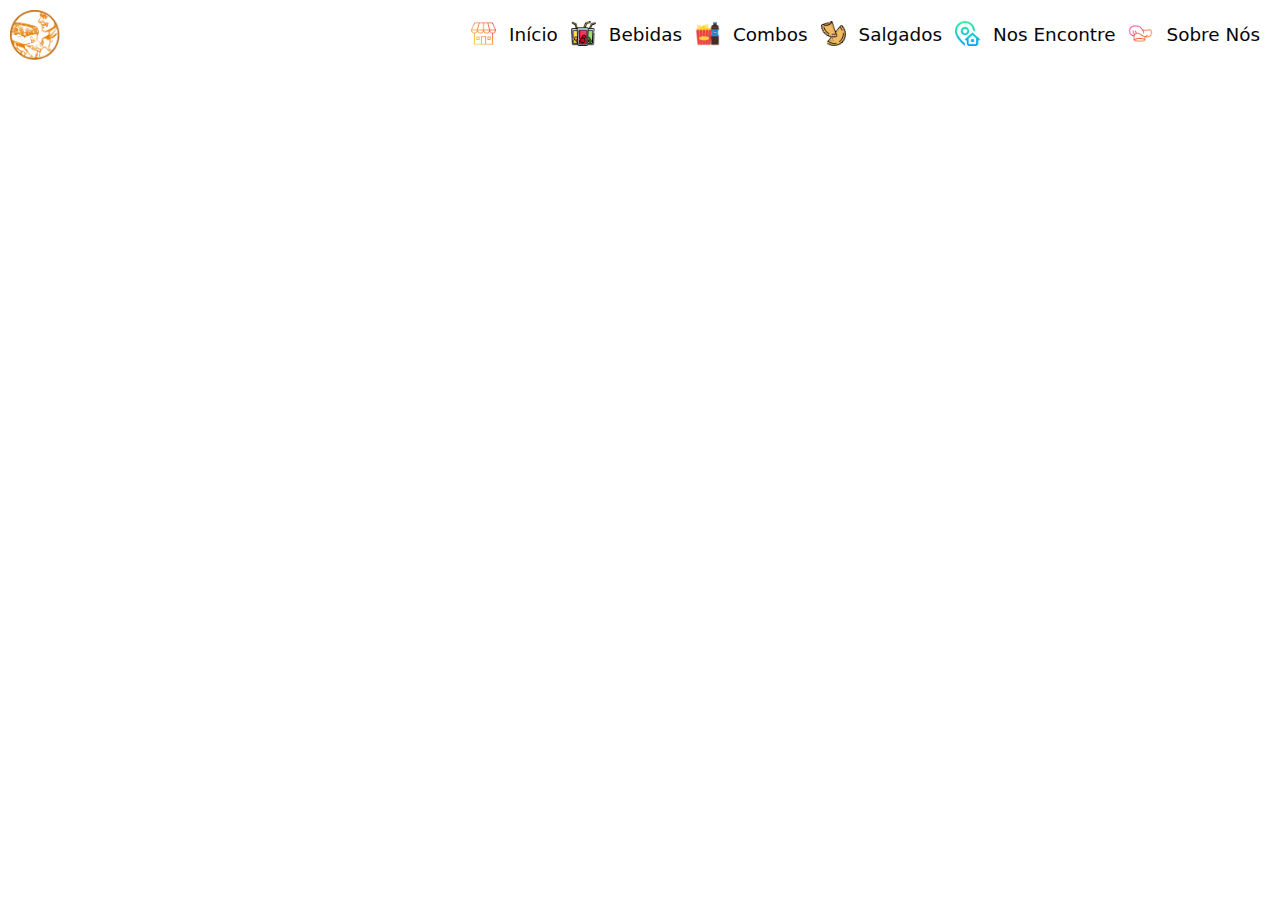
<file: SRC/cardProdutos/card2.html>
<!DOCTYPE html>
<html lang="en">
<head>
    <meta charset="UTF-8">
    <meta http-equiv="X-UA-Compatible" content="IE=edge">
    <meta name="viewport" content="width=device-width, initial-scale=1.0">

    <link rel="stylesheet" href="/index.html">





    <link rel="stylesheet" href="/SRC/CSS/reset.css">
    <link rel="stylesheet" href="/SRC/CSS/about.css">
    <link rel="stylesheet" href="/SRC/CSS/bebidas.css">
    <link rel="stylesheet" href="/SRC/CSS/combos.css">
    <link rel="stylesheet" href="/SRC/CSS/contatos.css">
    <link rel="stylesheet" href="/SRC/CSS/doces.css">
    <link rel="stylesheet" href="/SRC/CSS/produtos.css">
    <link rel="stylesheet" href="/SRC/CSS/carousel.css">
    <link rel="stylesheet" href="/SRC/CSS/salgados.css">
    <link rel="stylesheet" href="/SRC/CSS/style.css">


    <link rel="import" href="/SRC/cardProdutos/card1.html">
    <link rel="import" href="/SRC/cardProdutos/card2.html">
    <link rel="import" href="/SRC/cardProdutos/card3.html">
    <link rel="import" href="/SRC/cardProdutos/card4.html">
    <link rel="import" href="/SRC/cardProdutos/card5.html">
    <link rel="import" href="/SRC/cardProdutos/card6.html">
    <link rel="import" href="/SRC/cardProdutos/card7.html">
    <link rel="import" href="/SRC/cardProdutos/card8.html">
    <link rel="import" href="/SRC/cardProdutos/card9.html">


    <link rel="import" href="/SRC/HTML/about.html">
    <link rel="import" href="/SRC/HTML/bebidas.html">
    <link rel="import" href="/SRC/HTML/combos.html">
    <link rel="import" href="/SRC/HTML/contatos.html">
    <link rel="import" href="/SRC/HTML/doces.html">
    <link rel="import" href="/SRC/HTML/produtos.html">
    <link rel="import" href="/SRC/HTML/salgados.html">

    <title>
        Padaria Do Roque
    </title>

</head>
<body>
    <header>
        <nav class="nav-bar">
            <div class="logo">
                <img src="/SRC/IMG/logoSemTexto.png" alt="">
            </div>
            <div class="nav-list">
                <ul>
                    <li class="nav-item">
                        <div>
                            <img src="/SRC/IMG/home.png" alt="">
                        </div>
                        <div>
                            <a href="/index.html" class="nav-link">Início</a>
                        </div>
                    </li>
                    <li class="nav-item">

                        <div>
                            <img src="/SRC/IMG/bebidas.png" alt="">
                        </div>
                        <div>
                            <a href="/SRC/HTML/bebidas.html" class="nav-link">Bebidas</a>
                        </div>
                    </li>
                    <li class="nav-item">
                        <div>
                            <img src="/SRC/IMG/Instasize Background Remover.png" alt="">
                        </div>
                        <div>
                            <a href="/SRC/HTML/combos.html" class="nav-link">Combos</a>
                        </div>
                    </li>
                    <li class="nav-item">
                        <div>
                            <img src="/SRC/IMG/salgado.png" alt="">
                        </div>
                        <div>
                            <a href="/SRC/HTML/salgados.html" class="nav-link">Salgados</a>
                        </div>
                    </li>
                    <li class="nav-item">
                        <div>
                            <img src="/SRC/IMG/contatos.png" alt="">
                        </div>
                        <div>
                            <a href="/SRC/HTML/contatos.html" class="nav-link">Nos Encontre</a>
                        </div>
                    </li>
                    <li class="nav-item">
                        <div>
                            <img src="/SRC/IMG/prod.png" alt="">
                        </div>
                        <div>
                            <a href="/SRC/HTML/about.html" class="nav-link">Sobre Nós</a>
                        </div>
                    </li>
                </ul>
            </div>
            <div class="mobile-menu-icon">
                <button onclick="menuShow()">
                    <img class="icon" src="/SRC/IMG/menu.png" alt="">
                </button>
            </div>
        </nav>



        <div class="mobile-menu">
            <ul>
                <li class="nav-item">
                    <div class="menuflexitem">
                        <div>
                            <img src="/SRC/IMG/home.png" alt="">
                        </div>
                        <div>
                            <a href="/index.html" class="nav-link">Início</a>
                        </div>
                    </div>
                </li>
                <li class="nav-item">
                    <div class="menuflexitem">

                        <div>
                            <img src="/SRC/IMG/bebidas.png" alt="">
                        </div>
                        <div>
                            <a href="/SRC/HTML/bebidas.html" class="nav-link">Bebidas</a>
                        </div>
                    </div>
                </li>
                <li class="nav-item">
                    <div class="menuflexitem">

                        <div>
                            <img src="/SRC/IMG/Instasize Background Remover.png" alt="">
                        </div>
                        <div>
                            <a href="/SRC/HTML/combos.html" class="nav-link">Combos</a>
                        </div>
                    </div>
                </li>
                <li class="nav-item">
                    <div class="menuflexitem">
                        <div>
                            <img src="/SRC/IMG/salgado.png" alt="">
                        </div>
                        <div>
                            <a href="/SRC/HTML/salgados.html" class="nav-link">Salgados</a>
                        </div>
                    </div>
                </li>
                <li class="nav-item">
                    <div class="menuflexitem">
                        <div>
                            <img src="/SRC/IMG/contatos.png" alt="">
                        </div>
                        <div>
                            <a href="/SRC/HTML/contatos.htmlav-link">Nos Encontre</a>
                        </div>
                    </div>
                </li>
                <li class="nav-item">
                    <div class="menuflexitem">
                        <div>
                            <img src="/SRC/IMG/prod.png" alt="">
                        </div>
                        <div>
                            <a href="/SRC/HTML/about.html" class="nav-link">Sobre Nós</a>
                        </div>
                    </div>
                </li>
            </ul>

        </div>
    </header>
</body>
</html>
</file>
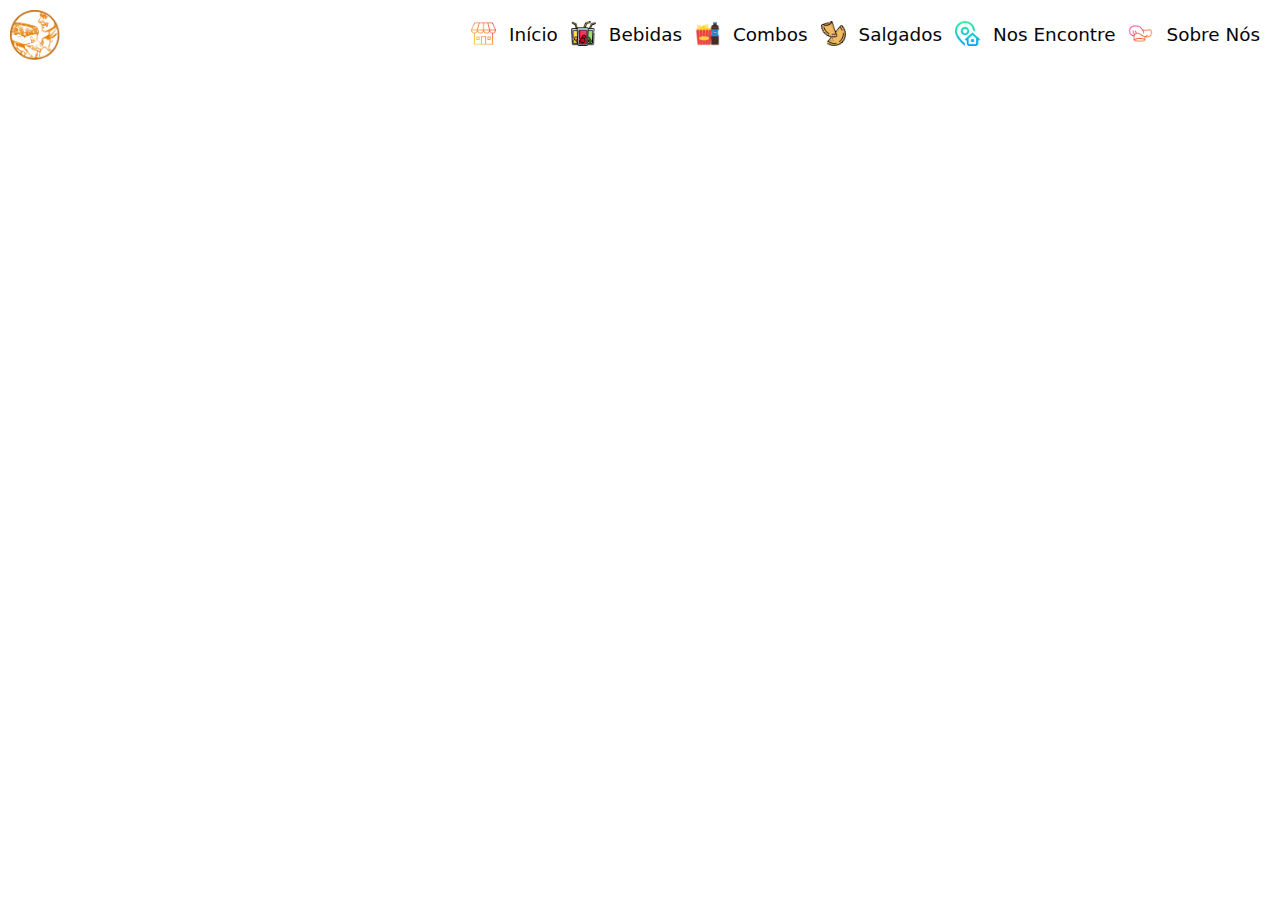
<file: SRC/cardProdutos/card3.html>
<!DOCTYPE html>
<html lang="en">
<head>
    <meta charset="UTF-8">
    <meta http-equiv="X-UA-Compatible" content="IE=edge">
    <meta name="viewport" content="width=device-width, initial-scale=1.0">




    <link rel="stylesheet" href="/index.html">


    <link rel="stylesheet" href="/SRC/CSS/reset.css">
    <link rel="stylesheet" href="/SRC/CSS/about.css">
    <link rel="stylesheet" href="/SRC/CSS/bebidas.css">
    <link rel="stylesheet" href="/SRC/CSS/combos.css">
    <link rel="stylesheet" href="/SRC/CSS/contatos.css">
    <link rel="stylesheet" href="/SRC/CSS/doces.css">
    <link rel="stylesheet" href="/SRC/CSS/produtos.css">
    <link rel="stylesheet" href="/SRC/CSS/carousel.css">
    <link rel="stylesheet" href="/SRC/CSS/salgados.css">
    <link rel="stylesheet" href="/SRC/CSS/style.css">


    <link rel="import" href="/SRC/cardProdutos/card1.html">
    <link rel="import" href="/SRC/cardProdutos/card2.html">
    <link rel="import" href="/SRC/cardProdutos/card3.html">
    <link rel="import" href="/SRC/cardProdutos/card4.html">
    <link rel="import" href="/SRC/cardProdutos/card5.html">
    <link rel="import" href="/SRC/cardProdutos/card6.html">
    <link rel="import" href="/SRC/cardProdutos/card7.html">
    <link rel="import" href="/SRC/cardProdutos/card8.html">
    <link rel="import" href="/SRC/cardProdutos/card9.html">


    <link rel="import" href="/SRC/HTML/about.html">
    <link rel="import" href="/SRC/HTML/bebidas.html">
    <link rel="import" href="/SRC/HTML/combos.html">
    <link rel="import" href="/SRC/HTML/contatos.html">
    <link rel="import" href="/SRC/HTML/doces.html">
    <link rel="import" href="/SRC/HTML/produtos.html">
    <link rel="import" href="/SRC/HTML/salgados.html">

    <title>
        Padaria Do Roque
    </title>

</head>
<body>
    <header>
        <nav class="nav-bar">
            <div class="logo">
                <img src="/SRC/IMG/logoSemTexto.png" alt="">
            </div>
            <div class="nav-list">
                <ul>
                    <li class="nav-item">
                        <div>
                            <img src="/SRC/IMG/home.png" alt="">
                        </div>
                        <div>
                            <a href="/index.html" class="nav-link">Início</a>
                        </div>
                    </li>
                    <li class="nav-item">

                        <div>
                            <img src="/SRC/IMG/bebidas.png" alt="">
                        </div>
                        <div>
                            <a href="/SRC/HTML/bebidas.html" class="nav-link">Bebidas</a>
                        </div>
                    </li>
                    <li class="nav-item">
                        <div>
                            <img src="/SRC/IMG/Instasize Background Remover.png" alt="">
                        </div>
                        <div>
                            <a href="/SRC/HTML/combos.html" class="nav-link">Combos</a>
                        </div>
                    </li>
                    <li class="nav-item">
                        <div>
                            <img src="/SRC/IMG/salgado.png" alt="">
                        </div>
                        <div>
                            <a href="/SRC/HTML/salgados.html" class="nav-link">Salgados</a>
                        </div>
                    </li>
                    <li class="nav-item">
                        <div>
                            <img src="/SRC/IMG/contatos.png" alt="">
                        </div>
                        <div>
                            <a href="/SRC/HTML/contatos.html" class="nav-link">Nos Encontre</a>
                        </div>
                    </li>
                    <li class="nav-item">
                        <div>
                            <img src="/SRC/IMG/prod.png" alt="">
                        </div>
                        <div>
                            <a href="/SRC/HTML/about.html" class="nav-link">Sobre Nós</a>
                        </div>
                    </li>
                </ul>
            </div>
            <div class="mobile-menu-icon">
                <button onclick="menuShow()">
                    <img class="icon" src="/SRC/IMG/menu.png" alt="">
                </button>
            </div>
        </nav>



        <div class="mobile-menu">
            <ul>
                <li class="nav-item">
                    <div class="menuflexitem">
                        <div>
                            <img src="/SRC/IMG/home.png" alt="">
                        </div>
                        <div>
                            <a href="/index.html" class="nav-link">Início</a>
                        </div>
                    </div>
                </li>
                <li class="nav-item">
                    <div class="menuflexitem">

                        <div>
                            <img src="/SRC/IMG/bebidas.png" alt="">
                        </div>
                        <div>
                            <a href="/SRC/HTML/bebidas.html" class="nav-link">Bebidas</a>
                        </div>
                    </div>
                </li>
                <li class="nav-item">
                    <div class="menuflexitem">

                        <div>
                            <img src="/SRC/IMG/Instasize Background Remover.png" alt="">
                        </div>
                        <div>
                            <a href="/SRC/HTML/combos.html" class="nav-link">Combos</a>
                        </div>
                    </div>
                </li>
                <li class="nav-item">
                    <div class="menuflexitem">
                        <div>
                            <img src="/SRC/IMG/salgado.png" alt="">
                        </div>
                        <div>
                            <a href="/SRC/HTML/salgados.html" class="nav-link">Salgados</a>
                        </div>
                    </div>
                </li>
                <li class="nav-item">
                    <div class="menuflexitem">
                        <div>
                            <img src="/SRC/IMG/contatos.png" alt="">
                        </div>
                        <div>
                            <a href="/SRC/HTML/contatos.htmlav-link">Nos Encontre</a>
                        </div>
                    </div>
                </li>
                <li class="nav-item">
                    <div class="menuflexitem">
                        <div>
                            <img src="/SRC/IMG/prod.png" alt="">
                        </div>
                        <div>
                            <a href="/SRC/HTML/about.html" class="nav-link">Sobre Nós</a>
                        </div>
                    </div>
                </li>
            </ul>

        </div>
    </header>
</body>
</html>
</file>
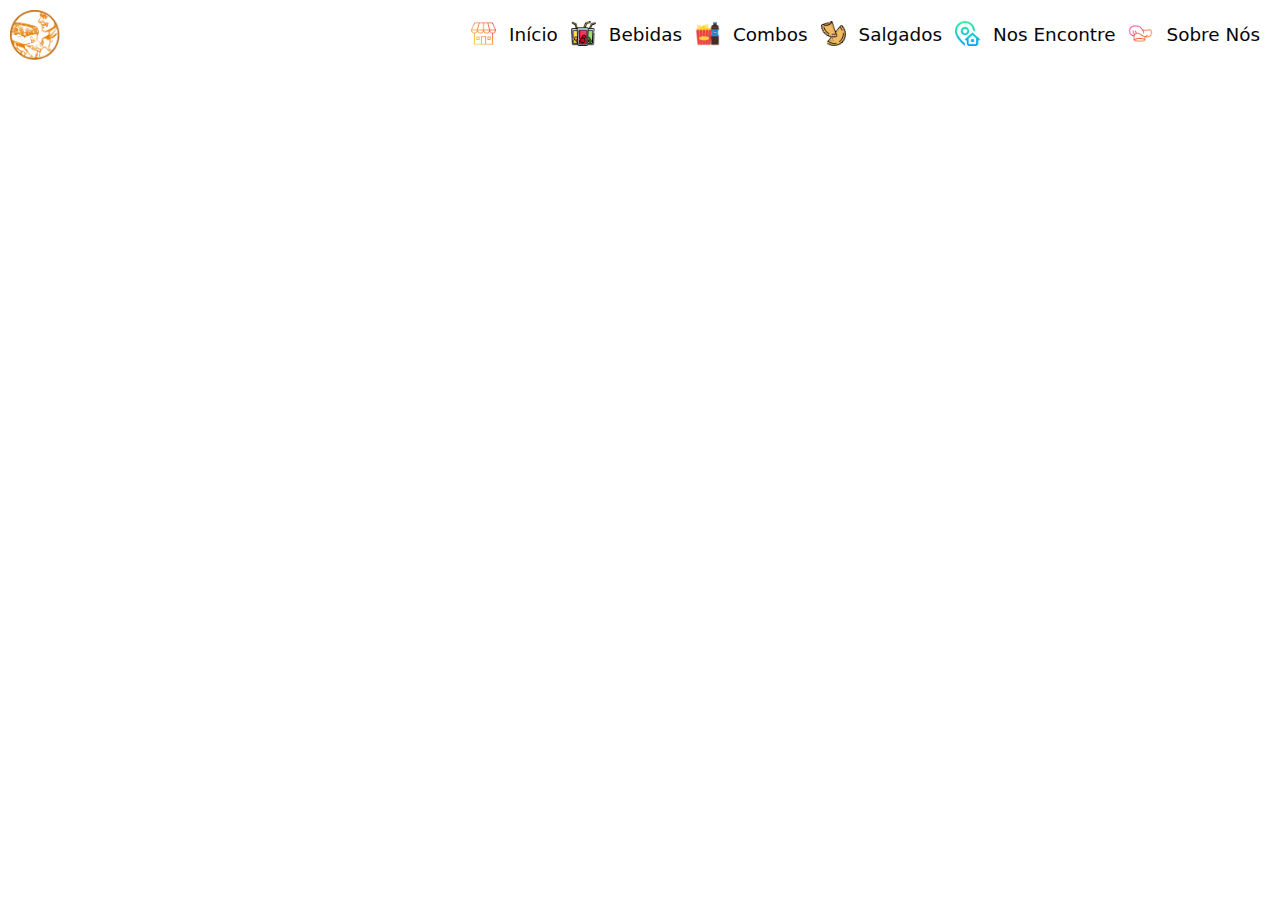
<file: SRC/cardProdutos/card5.html>
<!DOCTYPE html>
<html lang="en">
<head>
    <meta charset="UTF-8">
    <meta http-equiv="X-UA-Compatible" content="IE=edge">
    <meta name="viewport" content="width=device-width, initial-scale=1.0">



    <link rel="stylesheet" href="/index.html">



    <link rel="stylesheet" href="/SRC/CSS/reset.css">
    <link rel="stylesheet" href="/SRC/CSS/about.css">
    <link rel="stylesheet" href="/SRC/CSS/bebidas.css">
    <link rel="stylesheet" href="/SRC/CSS/combos.css">
    <link rel="stylesheet" href="/SRC/CSS/contatos.css">
    <link rel="stylesheet" href="/SRC/CSS/doces.css">
    <link rel="stylesheet" href="/SRC/CSS/produtos.css">
    <link rel="stylesheet" href="/SRC/CSS/carousel.css">
    <link rel="stylesheet" href="/SRC/CSS/salgados.css">
    <link rel="stylesheet" href="/SRC/CSS/style.css">


    <link rel="import" href="/SRC/cardProdutos/card1.html">
    <link rel="import" href="/SRC/cardProdutos/card2.html">
    <link rel="import" href="/SRC/cardProdutos/card3.html">
    <link rel="import" href="/SRC/cardProdutos/card4.html">
    <link rel="import" href="/SRC/cardProdutos/card5.html">
    <link rel="import" href="/SRC/cardProdutos/card6.html">
    <link rel="import" href="/SRC/cardProdutos/card7.html">
    <link rel="import" href="/SRC/cardProdutos/card8.html">
    <link rel="import" href="/SRC/cardProdutos/card9.html">


    <link rel="import" href="/SRC/HTML/about.html">
    <link rel="import" href="/SRC/HTML/bebidas.html">
    <link rel="import" href="/SRC/HTML/combos.html">
    <link rel="import" href="/SRC/HTML/contatos.html">
    <link rel="import" href="/SRC/HTML/doces.html">
    <link rel="import" href="/SRC/HTML/produtos.html">
    <link rel="import" href="/SRC/HTML/salgados.html">

    <title>
        Padaria Do Roque
    </title>

</head>
<body>
    <header>
        <nav class="nav-bar">
            <div class="logo">
                <img src="/SRC/IMG/logoSemTexto.png" alt="">
            </div>
            <div class="nav-list">
                <ul>
                    <li class="nav-item">
                        <div>
                            <img src="/SRC/IMG/home.png" alt="">
                        </div>
                        <div>
                            <a href="/index.html" class="nav-link">Início</a>
                        </div>
                    </li>
                    <li class="nav-item">

                        <div>
                            <img src="/SRC/IMG/bebidas.png" alt="">
                        </div>
                        <div>
                            <a href="/SRC/HTML/bebidas.html" class="nav-link">Bebidas</a>
                        </div>
                    </li>
                    <li class="nav-item">
                        <div>
                            <img src="/SRC/IMG/Instasize Background Remover.png" alt="">
                        </div>
                        <div>
                            <a href="/SRC/HTML/combos.html" class="nav-link">Combos</a>
                        </div>
                    </li>
                    <li class="nav-item">
                        <div>
                            <img src="/SRC/IMG/salgado.png" alt="">
                        </div>
                        <div>
                            <a href="/SRC/HTML/salgados.html" class="nav-link">Salgados</a>
                        </div>
                    </li>
                    <li class="nav-item">
                        <div>
                            <img src="/SRC/IMG/contatos.png" alt="">
                        </div>
                        <div>
                            <a href="/SRC/HTML/contatos.html" class="nav-link">Nos Encontre</a>
                        </div>
                    </li>
                    <li class="nav-item">
                        <div>
                            <img src="/SRC/IMG/prod.png" alt="">
                        </div>
                        <div>
                            <a href="/SRC/HTML/about.html" class="nav-link">Sobre Nós</a>
                        </div>
                    </li>
                </ul>
            </div>
            <div class="mobile-menu-icon">
                <button onclick="menuShow()">
                    <img class="icon" src="/SRC/IMG/menu.png" alt="">
                </button>
            </div>
        </nav>



        <div class="mobile-menu">
            <ul>
                <li class="nav-item">
                    <div class="menuflexitem">
                        <div>
                            <img src="/SRC/IMG/home.png" alt="">
                        </div>
                        <div>
                            <a href="/index.html" class="nav-link">Início</a>
                        </div>
                    </div>
                </li>
                <li class="nav-item">
                    <div class="menuflexitem">

                        <div>
                            <img src="/SRC/IMG/bebidas.png" alt="">
                        </div>
                        <div>
                            <a href="/SRC/HTML/bebidas.html" class="nav-link">Bebidas</a>
                        </div>
                    </div>
                </li>
                <li class="nav-item">
                    <div class="menuflexitem">

                        <div>
                            <img src="/SRC/IMG/Instasize Background Remover.png" alt="">
                        </div>
                        <div>
                            <a href="/SRC/HTML/combos.html" class="nav-link">Combos</a>
                        </div>
                    </div>
                </li>
                <li class="nav-item">
                    <div class="menuflexitem">
                        <div>
                            <img src="/SRC/IMG/salgado.png" alt="">
                        </div>
                        <div>
                            <a href="/SRC/HTML/salgados.html" class="nav-link">Salgados</a>
                        </div>
                    </div>
                </li>
                <li class="nav-item">
                    <div class="menuflexitem">
                        <div>
                            <img src="/SRC/IMG/contatos.png" alt="">
                        </div>
                        <div>
                            <a href="/SRC/HTML/contatos.htmlav-link">Nos Encontre</a>
                        </div>
                    </div>
                </li>
                <li class="nav-item">
                    <div class="menuflexitem">
                        <div>
                            <img src="/SRC/IMG/prod.png" alt="">
                        </div>
                        <div>
                            <a href="/SRC/HTML/about.html" class="nav-link">Sobre Nós</a>
                        </div>
                    </div>
                </li>
            </ul>

        </div>
    </header>
</body>
</html>
</file>
<file: SRC/CSS/about.css>
.nav-bar {
    
    display: flex;
    justify-content: space-between;
    padding: 10px;
    margin-bottom: 5px;
}

.logo {
    display: flex;
    align-items: center;
}



.nav-list {
    display: flex;
    align-items: center;
}

.nav-list img {

    width: 25px;
    margin: 3px;
}

.nav-list ul {
    display: flex;
    justify-content: center;
    list-style: none;
}

.nav-item {
    display: flex;
    align-items: center;
}
.nav-list a{
    
    margin: 10px;
}
.nav-list a:hover{
    text-decoration: 3px red underline;
    transition: 0.4s;
}
.nav-link {
    text-decoration: none;
    font-size: 1.15rem;
    color: rgb(7, 6, 6);
    font-weight: 400;
}

.login-button button {
    border: none;
    padding: 10px 15px;
    border-radius: 5px;
    background-color: var(--fundo1);
}

.login-button button a {
    text-decoration: none;
    color: #fff;
    font-weight: 500;
    font-size: 1.1rem;
}

.mobile-menu-icon {
    display: none;
}

.mobile-menu {
    display: none;
}









.footer-distributed {
    background-color: #dfdede;
    box-sizing: border-box;
    width: 100%;
    text-align: left;
    padding: 50px 50px 60px 50px;
    margin-top: 80px;
}

.footer-distributed .footer-left, .footer-distributed .footer-center, .footer-distributed .footer-right {
    display: inline-block;
    vertical-align: top;
}



.footer-distributed .footer-left {
    width: 30%;
}

.footer-distributed h3 {
    color: black;
    margin: 0;
}


.footer-distributed h3 span {
    color: red;
}



.footer-distributed .footer-links {
    color:  black;
    margin: 20px 0 12px;
}

.footer-distributed .footer-links a {
    display: inline-block;
    line-height: 1.8;
    text-decoration: none;
    color: inherit;
}

.footer-distributed .footer-company-name {
    color: black;
    font-size: 14px;
    font-weight: normal;
    margin: 0;
}



.footer-distributed .footer-center {
    width: 35%;
}

.footer-distributed .footer-center i {
    background-color: red;
    color: #ffffff;
    font-size: 25px;
    width: 38px;
    height: 38px;
    border-radius: 50%;
    text-align: center;
    line-height: 42px;
    margin: 10px 15px;
    vertical-align: middle;
}

.footer-distributed .footer-center i.fa-envelope {
    font-size: 17px;
    line-height: 38px;
}

.footer-distributed .footer-center p {
    display: inline-block;
    color: #050303;
    vertical-align: middle;
    margin: 0;
}

.footer-distributed .footer-center p span {
    display: block;
    font-weight: normal;
    font-size: 14px;
    line-height: 2;
}

.footer-distributed .footer-center p a {
    color:red;
    text-decoration: none;
    ;
}



.footer-distributed .footer-right {
    width: 30%;
}

.footer-distributed .footer-company-about {
    line-height: 20px;
    color: black;
    font-size: 13px;
    font-weight: normal;
    margin: 0;
}

.footer-distributed .footer-company-about span {
    display: block;
    color: black;
    font-size: 18px;
    font-weight: bold;
    margin-bottom: 20px;
}

.footer-distributed .footer-icons {
    margin-top: 25px;
}

.footer-distributed .footer-icons a {
    display: inline-block;
    width: 35px;
    height: 35px;
    cursor: pointer;
    background-color: #33383b;
    border-radius: 2px;
    font-size: 20px;
    color: #ffffff;
    text-align: center;
    line-height: 35px;
    margin-right: 3px;
    margin-bottom: 5px;
}

.footer-distributed .footer-icons a:hover {
    background-color: red;
}

.footer-links a:hover {
    color: red;
}

@media (max-width: 880px) {
    .footer-distributed .footer-left, .footer-distributed .footer-center, .footer-distributed .footer-right {
        display: block;
        width: 100%;
        margin-bottom: 40px;
        text-align: center;
    }
    .footer-distributed .footer-center i {
        margin-left: 0;
    }
}       
        







@media screen and (max-width: 980px) {
    .nav-bar {
        font-family: 'Satisfy', cursive;
        padding: 1.5rem 4rem;
    }

    
    .nav-item img{
        margin: 0 10px 00;
        width: 25px;
    }
    .nav-item ul{
        display: flex;
    }
    .nav-item {

        display: none;
    }
    .menuflexitem a:hover{
        text-decoration: 3px red underline;
        transition: 0.4s;
    }

    .login-button {
        display: none;
    }

    .mobile-menu-icon {
        display: block;
    }

    .mobile-menu-icon button {
        background-color: transparent;
        border: none;
        cursor: pointer;
    }
    .menuflexitem{
        font-family: 'Satisfy', cursive;
        align-items: flex-end;
        display: flex;
    }
    .mobile-menu ul {
        display: flex;
        flex-direction: column;
        padding-bottom: 1rem;
        align-items: center;
    }

    .mobile-menu .nav-item {
        display: block;
        padding-top: 1.2rem;
    }

    .mobile-menu .login-button {
        display: block;
        padding: 1rem 2rem;
    }

    .mobile-menu .login-button button {
        width: 50px;
    }

    .open {
        display: block;
    }

    .mobile-menu-icon img {
        width: 50px;
    }

}
</file>
<file: SRC/CSS/bebidas.css>
.cards {
    
    justify-content: center;
    flex-wrap: wrap;
    background: var(--fundo1);
    display: flex;
    font: var(--fonteCard);
    

}

.carde {
    border: 1px solid rgb(4, 0, 0);
    margin: 25px;
    text-transform: bold;
    font-size: 1rem;
    width: 350px;
    align-items: center;
    display: flex;
    flex-direction: column;
    border-radius: 50px;
}

.carde span{

}
.cards .carde:hover{
    box-shadow: 0 2px 2px 0 red;
border-bottom: 2px solid red ;
border-right: 2px solid  red;
    color: white;
}
.carde h1{
    font: var(--fonteCard);
    font-size: 1rem;
    padding: 5px;

}
.carde h3{
    font-size: 1.5rem;
   border-bottom: 3px solid red;
}
.carde a{
    font: var(--fonteCard);
    text-decoration: none;
    border: 1px solid rgb(4, 3, 3);
    color: black;
    margin: 10px;
    padding: 10px;
    border-radius: 20px;
    display: flex;
    align-items: center;
}
.imgproduto img{
    width: 225px;
    height: 225px;
}

.carde #imgcard{
    width: 25px;
    margin-right: 15px ;
}

.carde a:hover{
    background-color: rgba(255, 0, 0, 0.882);
    color: white;

    
}
































.footer-distributed {
    background-color: #dfdede;
    box-sizing: border-box;
    width: 100%;
    text-align: left;
    padding: 50px 50px 60px 50px;
    margin-top: 80px;
}

.footer-distributed .footer-left, .footer-distributed .footer-center, .footer-distributed .footer-right {
    display: inline-block;
    vertical-align: top;
}



.footer-distributed .footer-left {
    width: 30%;
}

.footer-distributed h3 {
    color: black;

    margin: 0;
}


.footer-distributed h3 span {
    color: red;
}



.footer-distributed .footer-links {
    color:  black;
    margin: 20px 0 12px;
}

.footer-distributed .footer-links a {
    display: inline-block;
    line-height: 1.8;
    text-decoration: none;
    color: inherit;
}

.footer-distributed .footer-company-name {
    color: black;
    font-weight: normal;
    margin: 0;
}



.footer-distributed .footer-center {
    width: 35%;
}

.footer-distributed .footer-center i {
    background-color: red;
    color: #ffffff;
    width: 38px;
    height: 38px;
    border-radius: 50%;
    text-align: center;
    line-height: 42px;
    margin: 10px 15px;
    vertical-align: middle;
}

.footer-distributed .footer-center i.fa-envelope {
    line-height: 38px;
}

.footer-distributed .footer-center p {
    display: inline-block;
    color: #050303;
    vertical-align: middle;
    margin: 0;
}

.footer-distributed .footer-center p span {
    display: block;
    font-weight: normal;
    line-height: 2;
}

.footer-distributed .footer-center p a {
    color:red;
    text-decoration: none;
    ;
}

/* Footer Right */

.footer-distributed .footer-right {
    width: 30%;
}

.footer-distributed .footer-company-about {
    line-height: 20px;
    color: black;
    font-weight: normal;
    margin: 0;
}

.footer-distributed .footer-company-about span {
    display: block;
    color: black;
    font-weight: bold;
    margin-bottom: 20px;
}

.footer-distributed .footer-icons {
    margin-top: 25px;
}

.footer-distributed .footer-icons a {
    display: inline-block;
    width: 35px;
    height: 35px;
    cursor: pointer;
    background-color: #33383b;
    border-radius: 2px;
    color: #ffffff;
    text-align: center;
    line-height: 35px;
    margin-right: 3px;
    margin-bottom: 5px;
}

.footer-distributed .footer-icons a:hover {
    background-color: red;
}

.footer-links a:hover {
    color: red;
}

@media (max-width: 880px) {
    .footer-distributed .footer-left, .footer-distributed .footer-center, .footer-distributed .footer-right {
        display: block;
        width: 100%;
        margin-bottom: 40px;
        text-align: center;
    }
    .footer-distributed .footer-center i {
        margin-left: 0;
    }
}
</file>
<file: SRC/CSS/combos.css>
.catalogo {
    display: flex;
    justify-content: space-around;
    align-items: center;
    margin: 25px;

}

.botoescatalogo{
    display: flex;
    flex-wrap: wrap;
    justify-content: space-between;
    align-items: center;
}
.botoescatalogo a{
    margin: 10px;
    display: flex;
    border: 3px solid red;
    border-radius: 10px;
    padding: 15px;
    text-decoration: none;
    color: black;
}
.botoescatalogo a:hover {
    background-color: red;
    color: white;
    border: 3px solid red;
    border-radius: 10px;
    padding: 15px;
    text-decoration: none;
    color: black;
}


.cardCombos {
    justify-content: center;
    flex-wrap: wrap;
    background: var(--fundo1);
    display: flex;
    font: var(--fonteCard);
    margin-top: 50px;
    

}
.parte2 { 
    margin-left:25px;


}
.cardCombo {
    margin: 25px;
    text-transform: bold;
    font-size: 1rem;
    width: 350px;
    align-items: center;
    display: flex;
    flex-direction: column;
    border-radius: 50px;
}

.cardCombo .cardCombo:hover{
    box-shadow: 0 2px 2px 0 red;
border-bottom: 2px solid red ;
border-right: 2px solid  red;
    color: white;
}
.cardCombo h1{
    margin: 10px;
    font: var(--fonteCard);
    font-size: 1rem;
    padding: 15px;

}
.cardCombo li{
    margin: 10px;
}


.cardCombo h3{
    margin: 10px;

    padding: 15px;
    font-size: 1.5rem;
   border-bottom: 3px solid red;
}
.cardCombo a{
    font: var(--fonteCard);
    text-decoration: none;
    border: 1px solid rgb(4, 3, 3);
    color: black;
    margin: 10px;
    padding: 10px;
    border-radius: 20px;
    display: flex;
    align-items: center;
}
.boxcardcombo{
    border: 1px solid red;
    justify-content: center;
    flex-wrap: wrap;
    background: var(--fundo1);
    display: flex;
    font: var(--fonteCard);
    margin-top: 50px;
    align-items: center;
    margin: 5px;
}
.imgcardcombo img{
    margin: 15px;
   
}

.cardCombo #imgcard{
    width: 25px;
    margin-right: 15px ;
}

.cardCombo a:hover{
    background-color: rgba(255, 0, 0, 0.882);
    color: white;

    
}

@media (max-width:1024px) {
    .imgcardcombo img{
        width: 500px;
    }
}
        
@media(max-width:768px){
    .catalogo {
        display: flex;
        justify-content: space-around;
        align-items: center;
        margin: 25px;
        flex-wrap: wrap;
    }
    .catalogo img{
        margin-top: 15px;
        width: 250px;
    }
    .infocatalogo p{
        padding: 25px;
        margin: 15px;
        text-align: justify;

    }
    .infocatalogo h1{
        padding: 25px;
        margin: 15px;

    }
    .infocatalogo h2{
        padding: 25px;
        margin: 15px;

    }
    .imgcardcombo img{
        width: 300px;
    }
}
@media(max-width:425px){
    .imgcardcombo img{
        width: 350px;
    }
    .imgcardcombo img{
        width: 200px;
    }
    .boxcardcombo{
        max-width: 320px;
    }

}

















.footer-distributed {
    background-color: #dfdede;
    box-sizing: border-box;
    width: 100%;
    text-align: left;
    padding: 50px 50px 60px 50px;
    margin-top: 80px;
}

.footer-distributed .footer-left, .footer-distributed .footer-center, .footer-distributed .footer-right {
    display: inline-block;
    vertical-align: top;
}



.footer-distributed .footer-left {
    width: 30%;
}

.footer-distributed h3 {
    color: black;

    margin: 0;
}


.footer-distributed h3 span {
    color: red;
}



.footer-distributed .footer-links {
    color:  black;
    margin: 20px 0 12px;
}

.footer-distributed .footer-links a {
    display: inline-block;
    line-height: 1.8;
    text-decoration: none;
    color: inherit;
}

.footer-distributed .footer-company-name {
    color: black;
    font-weight: normal;
    margin: 0;
}



.footer-distributed .footer-center {
    width: 35%;
}

.footer-distributed .footer-center i {
    background-color: red;
    color: #ffffff;
    width: 38px;
    height: 38px;
    border-radius: 50%;
    text-align: center;
    line-height: 42px;
    margin: 10px 15px;
    vertical-align: middle;
}

.footer-distributed .footer-center i.fa-envelope {
    line-height: 38px;
}

.footer-distributed .footer-center p {
    display: inline-block;
    color: #050303;
    vertical-align: middle;
    margin: 0;
}

.footer-distributed .footer-center p span {
    display: block;
    font-weight: normal;
    line-height: 2;
}

.footer-distributed .footer-center p a {
    color:red;
    text-decoration: none;
    ;
}

/* Footer Right */

.footer-distributed .footer-right {
    width: 30%;
}

.footer-distributed .footer-company-about {
    line-height: 20px;
    color: black;
    font-weight: normal;
    margin: 0;
}

.footer-distributed .footer-company-about span {
    display: block;
    color: black;
    font-weight: bold;
    margin-bottom: 20px;
}

.footer-distributed .footer-icons {
    margin-top: 25px;
}

.footer-distributed .footer-icons a {
    display: inline-block;
    width: 35px;
    height: 35px;
    cursor: pointer;
    background-color: #33383b;
    border-radius: 2px;
    color: #ffffff;
    text-align: center;
    line-height: 35px;
    margin-right: 3px;
    margin-bottom: 5px;
}

.footer-distributed .footer-icons a:hover {
    background-color: red;
}

.footer-links a:hover {
    color: red;
}

@media (max-width: 880px) {
    .footer-distributed .footer-left, .footer-distributed .footer-center, .footer-distributed .footer-right {
        display: block;
        width: 100%;
        margin-bottom: 40px;
        text-align: center;
    }
    .footer-distributed .footer-center i {
        margin-left: 0;
    }
}
</file>
<file: SRC/CSS/contatos.css>
@import url('https://fonts.googleapis.com/css2?family=Satisfy&display=swap');
@import url('https://fonts.googleapis.com/css2?family=Satisfy&display=swap');
@import url('https://fonts.googleapis.com/css2?family=Satisfy&display=swap');
@import url('https://fonts.googleapis.com/css2?family=Inter:wght@200;300;400;500&display=swap');
@import url('https://fonts.googleapis.com/css2?family=Roboto:wght@400;500;700&display=swap');



:root {
    --fonteTexto:  'Satisfy', cursive;
    --fonteTitulo:'Satisfy', cursive;
    --fundo1: white;
    --fundoApresentacao: rgba(107, 45, 45, 0.356);
    --fundoCards: rgba(148, 233, 233, 0.295);
    --fundoBotao: tomato; 
    --corLetraCard: rgb(154, 142, 142);
    --corTituloCard: red; 
    --fonteCard: 'Roboto', sans-serif;

    
}


.logo img {
    width: 50px;
    height: 50px;
}



.streatview{
    height: 450px;
    margin: 25px;
    border:3px red  solid;
    border-radius: 20px;
}
.streatview iframe{
    border-radius: 20px;
    

}


.mapagoogle{
    height: 450px;
    margin: 25px;
    border:3px red  solid;
    border-radius: 20px;
}
.mapagoogle iframe{
    border-radius: 20px;
    

}


.teladecadastro
{
   
    display: flex;
    align-content: center;
    justify-content: center;
    align-items: center;
}


.container {
    width: 80%;
    height: 80vh;
    display: flex;
    box-shadow: 5px 5px 10px rgba(0, 0, 0, 0.212);
}

.form-image {
    width: 50%;
    display: flex;
    justify-content: center;
    align-items: center;
    background-color: #fde3a7d7;
    padding: 1rem;
}

.form-image img {
    width: 31rem;
}

.form {
    margin: 25px;
    border: 3px solid red;
    border-radius: 50px;
    width: 50%;
    display: flex;
    flex-direction: column;
   
    align-items: center;
    background-color: #fff;
    padding: 3rem;
}

.form-header {
    margin-bottom: 3rem;
    display: flex;
    justify-content: space-between;
}

.login-button {
    display: flex;
    align-items: center;
}

.login-button button {
    border: none;
    background-color: red;
    padding: 0.4rem 1rem;
    border-radius: 5px;
    cursor: pointer;
}

.login-button button:hover {
    background-color: red;
}

.login-button button a {
    text-decoration: none;
    font-weight: 500;
    color: #fff;
}

.form-header h1::after {
    content: '';
    display: block;
    width: 5rem;
    height: 0.3rem;
    background-color: red;
    margin: 0 auto;
    position: absolute;
    border-radius: 10px;
}

.input-group {
    display: flex;
    flex-wrap: wrap;
    justify-content: space-between;
    padding: 1rem 0;
}

.input-box {
    display: flex;
    flex-direction: column;
    margin-bottom: 1.1rem;
}

.input-box input {
    margin: 0.6rem 0;
    padding: 0.8rem 1.2rem;
    border: none;
    border-radius: 10px;
    box-shadow: 1px 1px 6px #0000001c;
    background-color: #7c7d7e;
    font-size: 0.8rem;
}

.input-box input:hover {
    background-color: #eeeeee75;
}

.input-box input:focus-visible {
    outline: 1px solid red;
}

.input-box label,
.gender-title h6 {
    font-size: 0.8rem;
    font-weight: 600;
    color: #fd0101c0;
}

.input-box input::placeholder {
    color: #000000be;
}

.gender-group {
    display: flex;
    justify-content: space-between;
    margin-top: 0.62rem;
    padding: 0 0.5rem;
    flex-wrap: wrap;
}

.gender-input {
    display: flex;
    display: flex;
    align-items: center;
}

.gender-input input {
    margin-right: 0.35rem;
}

.gender-input label {
    font-size: 0.81rem;
    font-weight: 600;
    color: #000000c0;
}

.continue-button button {
    width: 100%;
    margin-top: 2.5rem;
    border: none;
    background-color: red;
    padding: 0.62rem;
    border-radius: 5px;
    cursor: pointer;
}

.continue-button button:hover {
    background-color: rgb(235, 235, 235);
    color: red;
}

.continue-button button a {
    text-decoration: none;
    font-size: 0.93rem;
    font-weight: 500;
    color: #fff;
}
.continue-button button a:hover {
    text-decoration: none;
    font-size: 0.93rem;
    font-weight: 500;
    color: rgb(255, 0, 0);
}

@media screen and (max-width: 1330px) {

}

@media screen and (max-width: 1064px) {





.footer-distributed {
    background-color: #dfdede;
    box-sizing: border-box;
    width: 100%;
    text-align: left;
    padding: 50px 50px 60px 50px;
    margin-top: 80px;
}

.footer-distributed .footer-left, .footer-distributed .footer-center, .footer-distributed .footer-right {
    display: inline-block;
    vertical-align: top;
}



.footer-distributed .footer-left {
    width: 30%;
}

.footer-distributed h3 {
    color: black;
    margin: 0;
}


.footer-distributed h3 span {
    color: red;
}



.footer-distributed .footer-links {
    color:  black;
    margin: 20px 0 12px;
}

.footer-distributed .footer-links a {
    display: inline-block;
    line-height: 1.8;
    text-decoration: none;
    color: inherit;
}

.footer-distributed .footer-company-name {
    color: black;
    font-weight: normal;
    margin: 0;
}



.footer-distributed .footer-center {
    width: 35%;
}

.footer-distributed .footer-center i {
    background-color: red;
    color: #ffffff;
    width: 38px;
    height: 38px;
    border-radius: 50%;
    text-align: center;
    line-height: 42px;
    margin: 10px 15px;
    vertical-align: middle;
}

.footer-distributed .footer-center i.fa-envelope {
    line-height: 38px;
}

.footer-distributed .footer-center p {
    display: inline-block;
    color: #050303;
    vertical-align: middle;
    margin: 0;
}

.footer-distributed .footer-center p span {
    display: block;
    font-weight: normal;
    line-height: 2;
}

.footer-distributed .footer-center p a {
    color:red;
    text-decoration: none;
    ;
}

/* Footer Right */

.footer-distributed .footer-right {
    width: 30%;
}

.footer-distributed .footer-company-about {
    line-height: 20px;
    color: black;
    font-weight: normal;
    margin: 0;
}

.footer-distributed .footer-company-about span {
    display: block;
    color: black;
    font-weight: bold;
    margin-bottom: 20px;
}

.footer-distributed .footer-icons {
    margin-top: 25px;
}

.footer-distributed .footer-icons a {
    display: inline-block;
    width: 35px;
    height: 35px;
    cursor: pointer;
    background-color: #33383b;
    border-radius: 2px;
    color: #ffffff;
    text-align: center;
    line-height: 35px;
    margin-right: 3px;
    margin-bottom: 5px;
}

.footer-distributed .footer-icons a:hover {
    background-color: red;
}

.footer-links a:hover {
    color: red;
}

@media (max-width: 880px) {
    .footer-distributed .footer-left, .footer-distributed .footer-center, .footer-distributed .footer-right {
        display: block;
        width: 100%;
        margin-bottom: 40px;
        text-align: center;
    }
    .footer-distributed .footer-center i {
        margin-left: 0;
    }
}
}
</file>
<file: SRC/CSS/doces.css>
.footer-distributed {
    background-color: #dfdede;
    box-sizing: border-box;
    width: 100%;
    text-align: left;
    padding: 50px 50px 60px 50px;
    margin-top: 80px;
}

.footer-distributed .footer-left, .footer-distributed .footer-center, .footer-distributed .footer-right {
    display: inline-block;
    vertical-align: top;
}



.footer-distributed .footer-left {
    width: 30%;
}

.footer-distributed h3 {
    color: black;
    margin: 0;
}


.footer-distributed h3 span {
    color: red;
}



.footer-distributed .footer-links {
    color:  black;
    margin: 20px 0 12px;
}

.footer-distributed .footer-links a {
    display: inline-block;
    line-height: 1.8;
    text-decoration: none;
    color: inherit;
}

.footer-distributed .footer-company-name {
    color: black;
    font-weight: normal;
    margin: 0;
}



.footer-distributed .footer-center {
    width: 35%;
}

.footer-distributed .footer-center i {
    background-color: red;
    color: #ffffff;

    width: 38px;
    height: 38px;
    border-radius: 50%;
    text-align: center;
    line-height: 42px;
    margin: 10px 15px;
    vertical-align: middle;
}

.footer-distributed .footer-center i.fa-envelope {

    line-height: 38px;
}

.footer-distributed .footer-center p {
    display: inline-block;
    color: #050303;
    vertical-align: middle;
    margin: 0;
}

.footer-distributed .footer-center p span {
    display: block;
    font-weight: normal;

    line-height: 2;
}

.footer-distributed .footer-center p a {
    color:red;
    text-decoration: none;
    ;
}

/* Footer Right */

.footer-distributed .footer-right {
    width: 30%;
}

.footer-distributed .footer-company-about {
    line-height: 20px;
    color: black;

    font-weight: normal;
    margin: 0;
}

.footer-distributed .footer-company-about span {
    display: block;
    color: black;

    font-weight: bold;
    margin-bottom: 20px;
}

.footer-distributed .footer-icons {
    margin-top: 25px;
}

.footer-distributed .footer-icons a {
    display: inline-block;
    width: 35px;
    height: 35px;
    cursor: pointer;
    background-color: #33383b;
    border-radius: 2px;

    color: #ffffff;
    text-align: center;
    line-height: 35px;
    margin-right: 3px;
    margin-bottom: 5px;
}

.footer-distributed .footer-icons a:hover {
    background-color: red;
}

.footer-links a:hover {
    color: red;
}

@media (max-width: 880px) {
    .footer-distributed .footer-left, .footer-distributed .footer-center, .footer-distributed .footer-right {
        display: block;
        width: 100%;
        margin-bottom: 40px;
        text-align: center;
    }
    .footer-distributed .footer-center i {
        margin-left: 0;
    }
}
</file>
<file: SRC/CSS/produtos.css>
.footer-distributed {
    background-color: #dfdede;
    box-sizing: border-box;
    width: 100%;
    text-align: left;

    padding: 50px 50px 60px 50px;
    margin-top: 80px;
}

.footer-distributed .footer-left, .footer-distributed .footer-center, .footer-distributed .footer-right {
    display: inline-block;
    vertical-align: top;
}



.footer-distributed .footer-left {
    width: 30%;
}

.footer-distributed h3 {
    color: black;

    margin: 0;
}


.footer-distributed h3 span {
    color: red;
}



.footer-distributed .footer-links {
    color:  black;
    margin: 20px 0 12px;
}

.footer-distributed .footer-links a {
    display: inline-block;
    line-height: 1.8;
    text-decoration: none;
    color: inherit;
}

.footer-distributed .footer-company-name {
    color: black;

    font-weight: normal;
    margin: 0;
}



.footer-distributed .footer-center {
    width: 35%;
}

.footer-distributed .footer-center i {
    background-color: red;
    color: #ffffff;

    width: 38px;
    height: 38px;
    border-radius: 50%;
    text-align: center;
    line-height: 42px;
    margin: 10px 15px;
    vertical-align: middle;
}

.footer-distributed .footer-center i.fa-envelope {

    line-height: 38px;
}

.footer-distributed .footer-center p {
    display: inline-block;
    color: #050303;
    vertical-align: middle;
    margin: 0;
}

.footer-distributed .footer-center p span {
    display: block;
    font-weight: normal;

    line-height: 2;
}

.footer-distributed .footer-center p a {
    color:red;
    text-decoration: none;
    ;
}

/* Footer Right */

.footer-distributed .footer-right {
    width: 30%;
}

.footer-distributed .footer-company-about {
    line-height: 20px;
    color: black;

    font-weight: normal;
    margin: 0;
}

.footer-distributed .footer-company-about span {
    display: block;
    color: black;

    font-weight: bold;
    margin-bottom: 20px;
}

.footer-distributed .footer-icons {
    margin-top: 25px;
}

.footer-distributed .footer-icons a {
    display: inline-block;
    width: 35px;
    height: 35px;
    cursor: pointer;
    background-color: #33383b;
    border-radius: 2px;

    color: #ffffff;
    text-align: center;
    line-height: 35px;
    margin-right: 3px;
    margin-bottom: 5px;
}

.footer-distributed .footer-icons a:hover {
    background-color: red;
}

.footer-links a:hover {
    color: red;
}

@media (max-width: 880px) {
    .footer-distributed .footer-left, .footer-distributed .footer-center, .footer-distributed .footer-right {
        display: block;
        width: 100%;
        margin-bottom: 40px;
        text-align: center;
    }
    .footer-distributed .footer-center i {
        margin-left: 0;
    }
}
</file>
<file: SRC/CSS/carousel.css>
* {
    box-sizing: border-box;
    margin: 0;
    padding: 0;
}

html {
    font-family: system-ui;
    background: #fff;
}

.visuallyhidden {
    position: absolute;
    z-index: -1;
    right: 0;
    opacity: 0;

}

h1 {
    color: rgb(3, 2, 2);
    text-align: center;
    margin-top: 1em;
    font-family: 'Satisfy', cursive;
}

.container {
    overflow: hidden;
    padding: 20px;
    margin-top: 2em;
    background: rgba(255, 255, 255, 0.1)
}

.card-carousel {
    --card-width: 80%;
    --card-max-width: 280px;
    --card-height: 350px;
    --carousel-min-width: 600px;
    z-index: 1;
    position: relative;
    margin: 0 auto;
    width: 100%;
    height: var(--card-height);
    min-width: var(--carousel-min-width);
    transition: filter .3s ease;
}

@media screen and (max-width: 640px) {
    .card-carousel {
        margin-left: calc((100vw - var(--carousel-min-width) - 40px) / 2)
    }
}

.card-carousel.smooth-return {
    transition: all .2s ease;
}

.card-carousel .card {
    background: rgb(255, 255, 255);
    width: var(--card-width);
    max-width: var(--card-max-width);
    text-align: center;
    padding: 1em;
    min-width: 300px;
    height: var(--card-height);
    position: absolute;
    margin: 0 auto;
    color: rgba(0, 0, 0, .5);
    transition: inherit;
    -webkit-box-shadow: 0px 5px 5px 0px rgba(0, 0, 0, 0.3);
    -moz-box-shadow: 0px 5px 5px 0px rgba(0, 0, 0, 0.3);
    box-shadow: 0px 5px 5px 0px rgba(0, 0, 0, 0.3);
    border-radius: 1em;
    filter: brightness(.9);
    display: flex;
    flex-direction: column;
    align-items: center;
    justify-content: center;
}

.card.highlight {
    filter: brightness(1)
}


.card:nth-of-type(1) .image-container {
    background-image: ;
}

.card:nth-of-type(2) .image-container {
    background-image: ;
}
.card:nth-of-type(3) .image-container {
    background-image: ;
}

.card:nth-of-type(4) .image-container {
    background-image: 
}

.card:nth-of-type(5) .image-container {
    background-image: 
}



.image-container {
    width: 10em;
    height: 10em;
    position: relative;
    background-size: cover;
    margin-bottom: 2em;
    border-radius: 100%;
    padding: 1em;
    -webkit-box-shadow: inset 0px 0px 17px 0px rgba(0, 0, 0, 0.3);
    -moz-box-shadow: inset 0px 0px 17px 0px rgba(0, 0, 0, 0.3);
    box-shadow: inset 0px 0px 17px 0px rgba(0, 0, 0, 0.3);

}

/*
.image-container::after {
    content: "";
    display: block;
    width: 120%;
    height: 120%;
    border: solid 3px rgba(0, 0, 0, .1);
    border-radius: 100%;
    position: absolute;
    top: calc(-10% - 3px);
    left: calc(-10% - 3px);
}*/

.carrossel h2 {
    padding: 1em;
    margin-top: 1em;
    background: rgba(0, 0, 0, .3);
    text-align: center;
    color: white;
    border-radius: .2em;
    display: inline-block;
    transform: translateX(calc((100vw - 100%) / 2))
}
</file>
<file: SRC/CSS/salgados.css>
.footer-distributed {
    background-color: #dfdede;
    box-sizing: border-box;
    width: 100%;
    text-align: left;

    padding: 50px 50px 60px 50px;
    margin-top: 80px;
}

.footer-distributed .footer-left, .footer-distributed .footer-center, .footer-distributed .footer-right {
    display: inline-block;
    vertical-align: top;
}



.footer-distributed .footer-left {
    width: 30%;
}

.footer-distributed h3 {
    color: black;

    margin: 0;
}


.footer-distributed h3 span {
    color: red;
}



.footer-distributed .footer-links {
    color:  black;
    margin: 20px 0 12px;
}

.footer-distributed .footer-links a {
    display: inline-block;
    line-height: 1.8;
    text-decoration: none;
    color: inherit;
}

.footer-distributed .footer-company-name {
    color: black;

    font-weight: normal;
    margin: 0;
}



.footer-distributed .footer-center {
    width: 35%;
}

.footer-distributed .footer-center i {
    background-color: red;
    color: #ffffff;

    width: 38px;
    height: 38px;
    border-radius: 50%;
    text-align: center;
    line-height: 42px;
    margin: 10px 15px;
    vertical-align: middle;
}

.footer-distributed .footer-center i.fa-envelope {

    line-height: 38px;
}

.footer-distributed .footer-center p {
    display: inline-block;
    color: #050303;
    vertical-align: middle;
    margin: 0;
}

.footer-distributed .footer-center p span {
    display: block;
    font-weight: normal;

    line-height: 2;
}

.footer-distributed .footer-center p a {
    color:red;
    text-decoration: none;
    ;
}


.footer-distributed .footer-right {
    width: 30%;
}

.footer-distributed .footer-company-about {
    line-height: 20px;
    color: black;

    font-weight: normal;
    margin: 0;
}

.footer-distributed .footer-company-about span {
    display: block;
    color: black;

    font-weight: bold;
    margin-bottom: 20px;
}

.footer-distributed .footer-icons {
    margin-top: 25px;
}

.footer-distributed .footer-icons a {
    display: inline-block;
    width: 35px;
    height: 35px;
    cursor: pointer;
    background-color: #33383b;
    border-radius: 2px;

    color: #ffffff;
    text-align: center;
    line-height: 35px;
    margin-right: 3px;
    margin-bottom: 5px;
}

.footer-distributed .footer-icons a:hover {
    background-color: red;
}

.footer-links a:hover {
    color: red;
}

@media (max-width: 880px) {
    .footer-distributed .footer-left, .footer-distributed .footer-center, .footer-distributed .footer-right {
        display: block;
        width: 100%;
        margin-bottom: 40px;
        text-align: center;
    }
    .footer-distributed .footer-center i {
        margin-left: 0;
    }
}
</file>
<file: SRC/CSS/style.css>
@import url('https://fonts.googleapis.com/css2?family=Satisfy&display=swap');
@import url('https://fonts.googleapis.com/css2?family=Satisfy&display=swap');
@import url('https://fonts.googleapis.com/css2?family=Satisfy&display=swap');
@import url('https://fonts.googleapis.com/css2?family=Inter:wght@200;300;400;500&display=swap');
@import url('https://fonts.googleapis.com/css2?family=Roboto:wght@400;500;700&display=swap');



:root {
    --fonteTexto:  'Satisfy', cursive;
    --fonteTitulo:'Satisfy', cursive;
    --fundo1: white;
    --fundoApresentacao: rgba(107, 45, 45, 0.356);
    --fundoCards: rgba(148, 233, 233, 0.295);
    --fundoBotao: tomato; 
    --corLetraCard: rgb(154, 142, 142);
    --corTituloCard: red; 
    --fonteCard: 'Roboto', sans-serif;

    
}

#menufixo{
    position: fixed;
    top: 0;
    left: 0;
    width: 100%;
}

.logo img {
    width: 50px;
    height: 50px;
}







.catalogo {
    display: flex;
    justify-content: space-around;
    align-items: center;
    margin: 25px;

}
#apresentacaoCont{
    width: 100%;
    padding: 25px;
}
.apresentacao{
    display: flex;
    align-content: center;
    justify-content: space-around;
    align-items: center;
    flex-direction: row;
}

.botoescatalogo{
    display: flex;
    flex-wrap: wrap;
    justify-content: space-between;
    align-items: center;
}
.botoescatalogo a{
    margin: 10px;
    display: flex;
    border: 3px solid red;
    border-radius: 10px;
    padding: 15px;
    text-decoration: none;
    color: black;
}
.botoescatalogo a:hover {
    background-color: red;
    color: white;
    border: 3px solid red;
    border-radius: 10px;
    padding: 15px;
    text-decoration: none;
    color: black;
}





.quemsomos{
    display: flex;
    justify-content: space-around;
    align-items: center;
}
.imgapresentacao{
    display: flex;
    margin: 15px;
    align-items: center;
    justify-content: center;
    align-content: center;
}
.textoquemsomos{
    width: 300px;
    margin: 15px;
    display: flex;
    flex-direction: column;
    align-items: center;
    justify-content: center;
    flex-wrap: wrap;
    
}

.catalogo2{
    display: flex;
    flex-direction: column;
    justify-content: center;
    align-items: center;
}
.textoquemsomos h1{
    width: 300px;
    display: flex;
    flex-wrap: wrap;
    justify-content: center;
    align-items: center;
}
.textoquemsomos p{
    width: 300px;
    display: flex;
    flex-wrap: wrap;
    justify-content: center;
    align-items: center;}
.quemsomos img{
    margin: 15px;
    padding: 15px;
    border-radius: 50px;
    
}






.footer-distributed {
    background-color: #dfdede;
    box-sizing: border-box;
    width: 100%;
    text-align: left;
    font: bold 16px sans-serif;
    padding: 50px 50px 60px 50px;
    margin-top: 80px;
}

.footer-distributed .footer-left, .footer-distributed .footer-center, .footer-distributed .footer-right {
    display: inline-block;
    vertical-align: top;
}



.footer-distributed .footer-left {
    width: 30%;
}

.footer-distributed h3 {
    color: black;

    margin: 0;
}


.footer-distributed h3 span {
    color: red;
}



.footer-distributed .footer-links {
    color:  black;
    margin: 20px 0 12px;
}

.footer-distributed .footer-links a {
    display: inline-block;
    line-height: 1.8;
    text-decoration: none;
    color: inherit;
}

.footer-distributed .footer-company-name {
    color: black;

    font-weight: normal;
    margin: 0;
}



.footer-distributed .footer-center {
    width: 35%;
}

.footer-distributed .footer-center i {
    background-color: red;
    color: #ffffff;

    width: 38px;
    height: 38px;
    border-radius: 50%;
    text-align: center;
    line-height: 42px;
    margin: 10px 15px;
    vertical-align: middle;
}

.footer-distributed .footer-center i.fa-envelope {

    line-height: 38px;
}

.footer-distributed .footer-center p {
    display: inline-block;
    color: #050303;
    vertical-align: middle;
    margin: 0;
}

.footer-distributed .footer-center p span {
    display: block;
    font-weight: normal;

    line-height: 2;
}

.footer-distributed .footer-center p a {
    color:red;
    text-decoration: none;
    ;
}

/* Footer Right */

.footer-distributed .footer-right {
    width: 30%;
}

.footer-distributed .footer-company-about {
    line-height: 20px;
    color: black;

    font-weight: normal;
    margin: 0;
}

.footer-distributed .footer-company-about span {
    display: block;
    color: black;

    font-weight: bold;
    margin-bottom: 20px;
}

.footer-distributed .footer-icons {
    margin-top: 25px;
}

.footer-distributed .footer-icons a {
    display: inline-block;
    width: 35px;
    height: 35px;
    cursor: pointer;
    background-color: #33383b;
    border-radius: 2px;

    color: #ffffff;
    text-align: center;
    line-height: 35px;
    margin-right: 3px;
    margin-bottom: 5px;
}

.footer-distributed .footer-icons a:hover {
    background-color: red;
}

.footer-links a:hover {
    color: red;
}

@media (max-width: 880px) {
    .footer-distributed .footer-left, .footer-distributed .footer-center, .footer-distributed .footer-right {
        display: block;
        width: 100%;
        margin-bottom: 40px;
        text-align: center;
    }
    .footer-distributed .footer-center i {
        margin-left: 0;
    }
}       
        
@media(max-width:768px){
    .catalogo {
        display: flex;
        justify-content: space-around;
        align-items: center;
        margin: 25px;
        flex-wrap: wrap;
    }
    .catalogo img{
        margin-top: 15px;
        width: 250px;
    }
    .infocatalogo p{
        padding: 25px;
        margin: 15px;
        text-align: justify;

    }
    .infocatalogo h1{
        padding: 25px;
        margin: 15px;

    }
    .infocatalogo h2{
        padding: 25px;
        margin: 15px;

    }
}
</file>
